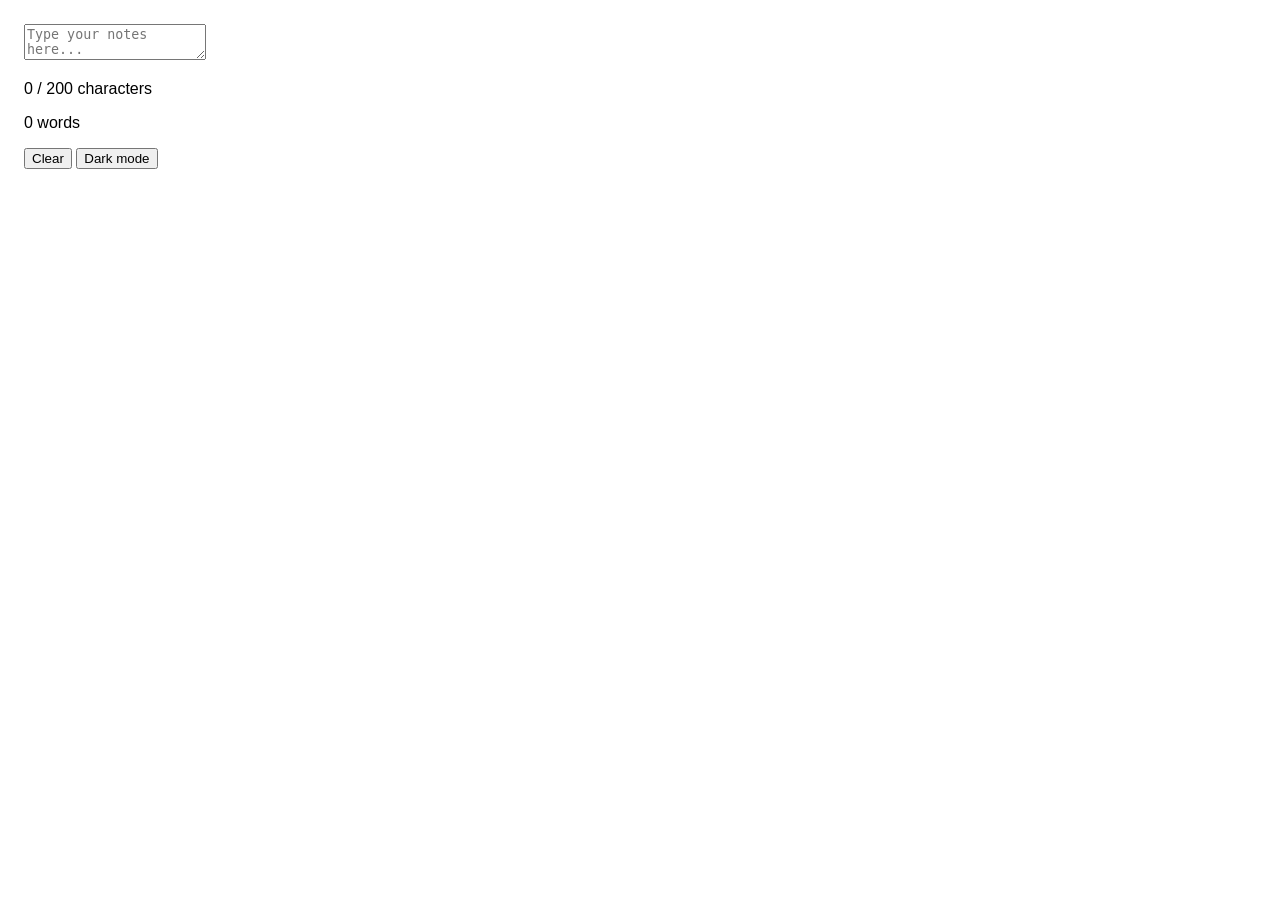
<file: index.html>
<!DOCTYPE html>
<html lang="en">
<head>
  <meta charset="UTF-8">
  <title>Day 4 Notes</title>
  <link rel="stylesheet" href="style.css">
  <script src="script.js" defer></script>
</head>
<body>
  <textarea id="note-text" placeholder="Type your notes here..."></textarea>
  <p id="char-count"></p>
  <p id="word-count"></p>
  <button id="clear-btn">Clear</button>
  <button id="theme-toggle">Dark mode</button>
</body>
</html>
</file>
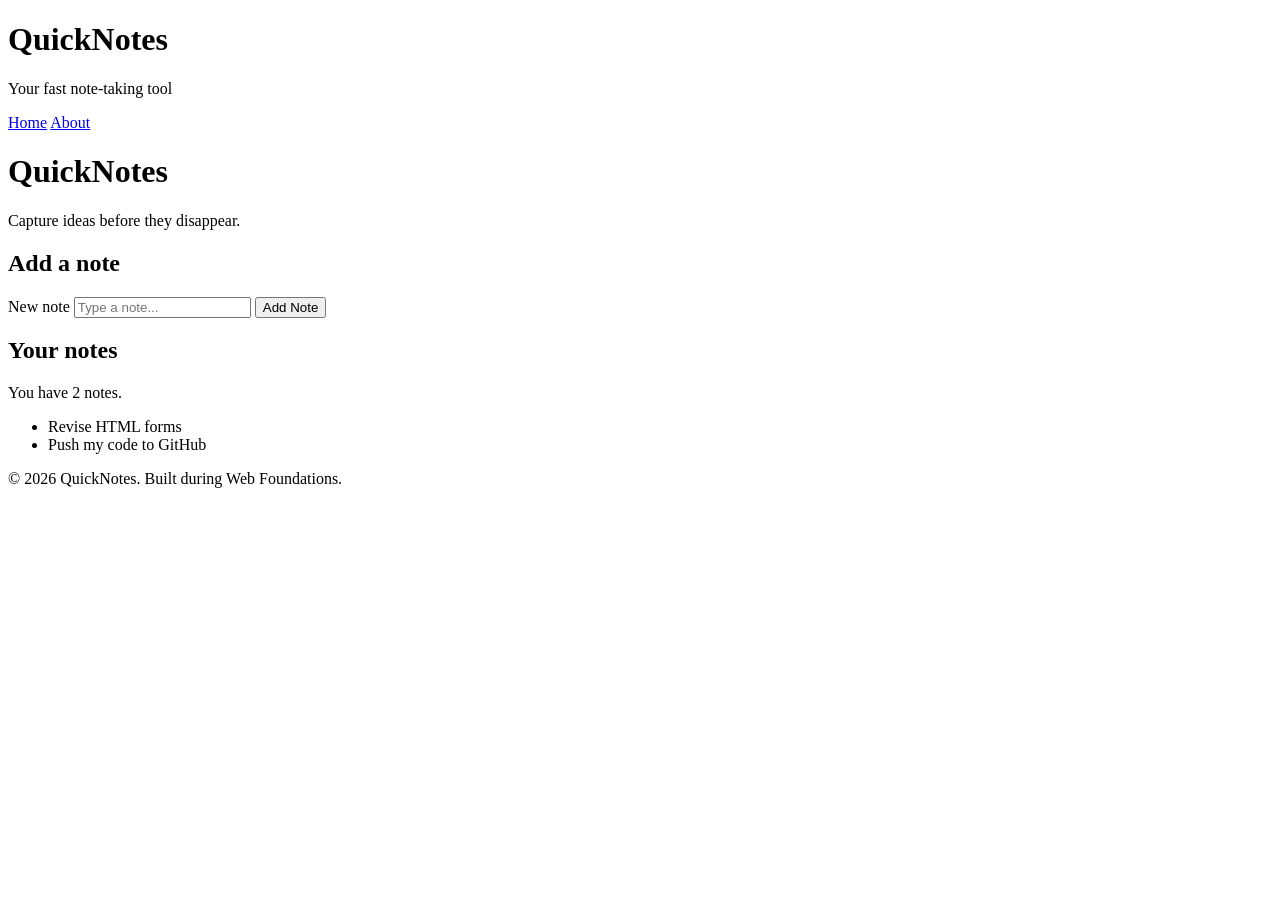
<file: day2/index.html>
<!DOCTYPE html>
<html lang="en">
  <head>
    <meta charset="UTF-8" />
    <meta name="viewport" content="width=device-width, initial-scale=1.0" />
    <title>QuickNotes</title>
  </head>
  <body>
    <header>
  <h1>QuickNotes</h1>
  <p>Your fast note‑taking tool</p>
  <nav>
    <a href="index.html">Home</a>
    <a href="about.html">About</a>
  </nav>
</header>

      <h1>QuickNotes</h1>
      <p>Capture ideas before they disappear.</p>
      
    <main>
      <section>
        <h2>Add a note</h2>
        <form id="note-form">
          <label for="note-input">New note</label>
          <input type="text" id="note-input" placeholder="Type a note..." />
          <button type="submit">Add Note</button>
        </form>
      </section>
 
      <section>
        <h2>Your notes</h2>
        <p id="note-count">You have 2 notes.</p>
        <ul id="notes-list">
          <li>Revise HTML forms</li>
          <li>Push my code to GitHub</li>
        </ul>
      </section>
    </main>
 
    <footer>
      <p>&copy; 2026 QuickNotes. Built during Web Foundations.</p>
    </footer>
  </body>
</html>
</file>
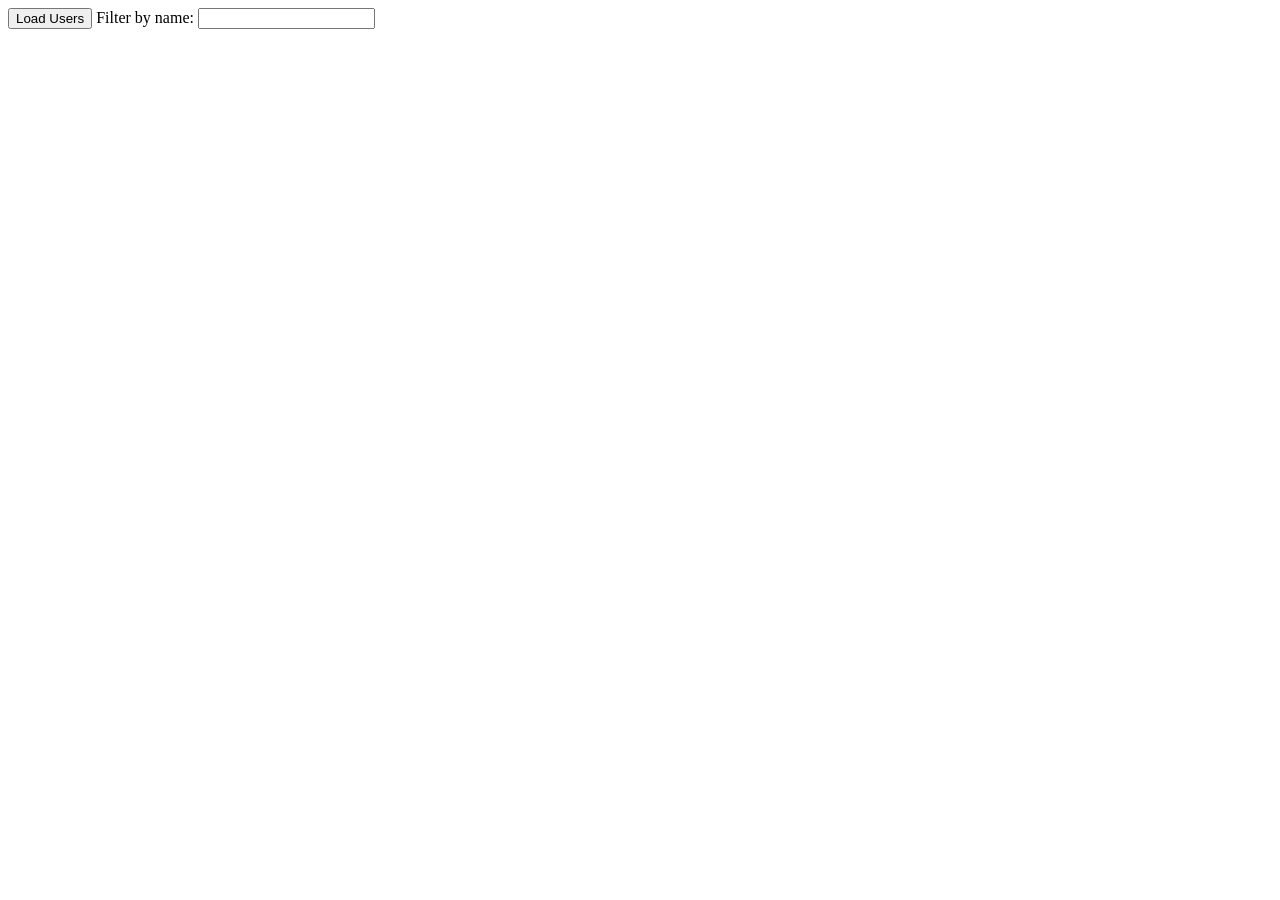
<file: day5/index.html>
<!DOCTYPE html>
<html lang="en">
<head>
  <meta charset="UTF-8">
  <meta name="viewport" content="width=device-width, initial-scale=1.0">
  <title>Day 5 Users</title>
  <script src="users.js" defer></script>
</head>
<body>
  <button id="load-users">Load Users</button>
  <label for="filter-input">Filter by name:</label>
  <input id="filter-input" type="text">
  <p id="status"></p>
  <ul id="users-list"></ul>
</body>
</html>
</file>
<file: style.css>
:root {
  --bg-color: #ffffff;
  --text-color: #000000;
}

body {
  background-color: var(--bg-color);
  color: var(--text-color);
  font-family: sans-serif;
  padding: 1rem;
}

body.dark {
  --bg-color: #121212;
  --text-color: #f0f0f0;
}

.warning {
  color: orange;
}

.over {
  color: red;
  font-weight: bold;
}
</file>
